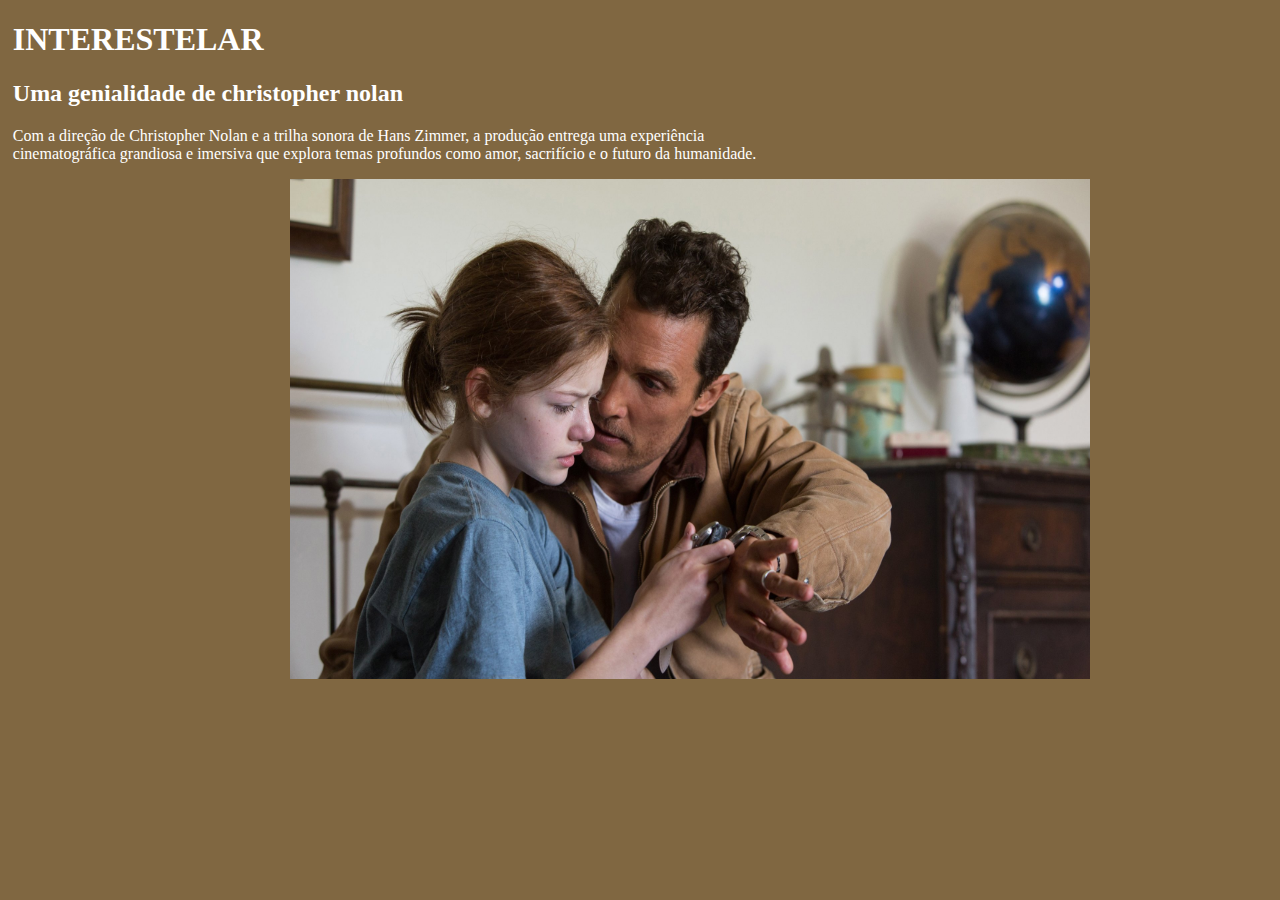
<file: index.html>
<!DOCTYPE html>
<html lang="en">
<head>
    <meta charset="UTF-8">
    <meta name="viewport" content="width=device-width, initial-scale=1.0">
    <title>Document</title>
    <link rel="stylesheet" href="style.css">
</head>
<body>
     <h1> INTERESTELAR </h1>
       <h2>Uma genialidade de christopher nolan</h2>
         <p>Com a direção de Christopher Nolan e a trilha sonora de Hans Zimmer, a produção entrega uma experiência <br>
             cinematográfica grandiosa e imersiva que explora temas profundos como amor, sacrifício e o futuro da 
             humanidade.  </p>
           <img src="./interestelar.jpg" alt="">
   <script src="./script.js"></script> 
</body>
</html>
</file>
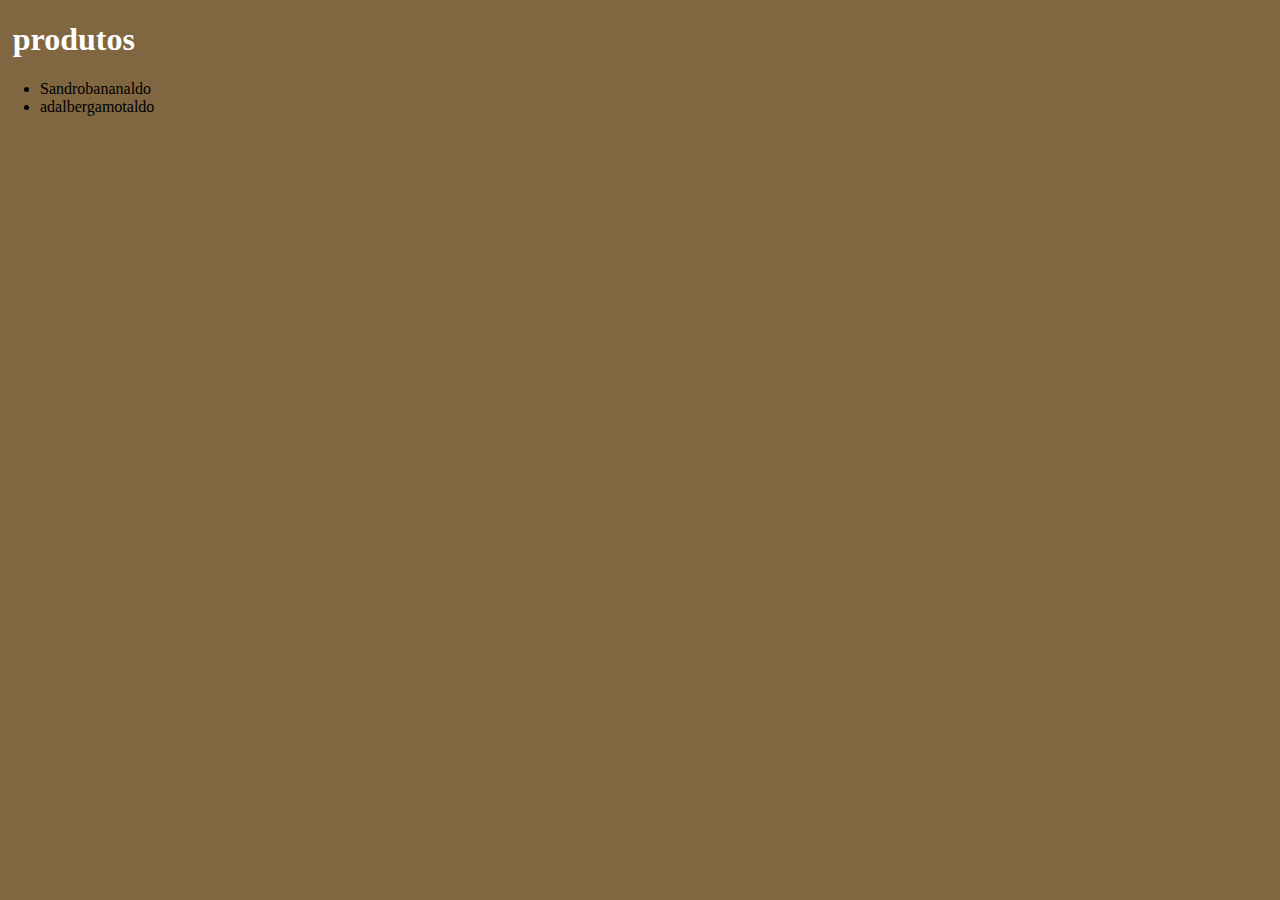
<file: produtos.html>
<!DOCTYPE html>
<html lang="en">
<head>
    <meta charset="UTF-8">
    <meta name="viewport" content="width=device-width, initial-scale=1.0">
    <title>Document</title>
    <link rel="stylesheet" href="style.css">
</head>
<body>
   <h1>produtos</h1>
     <ul>
        <li>Sandrobananaldo</li>
        <li>adalbergamotaldo</li>
     </ul> 
</body>
</html>
</file>
<file: style.css>
body{
    margin: 0%;
    padding: 0%;
    background-color: rgb(128, 103, 65);
}
img{
    width:800px;
    height: 500px;
    margin-left: 290px;
}
h1{
    margin-left: 1%;
    font-family: Georgia, 'Times New Roman', Times, serif;
    color: white;
}
h2{
    margin-left: 1%;
    font-family: 'Times New Roman', Times, serif;
    color: white;
}
p{
    margin-left: 1%;
    font-family: 'Times New Roman', Times, serif;
    color: white;
}
</file>
